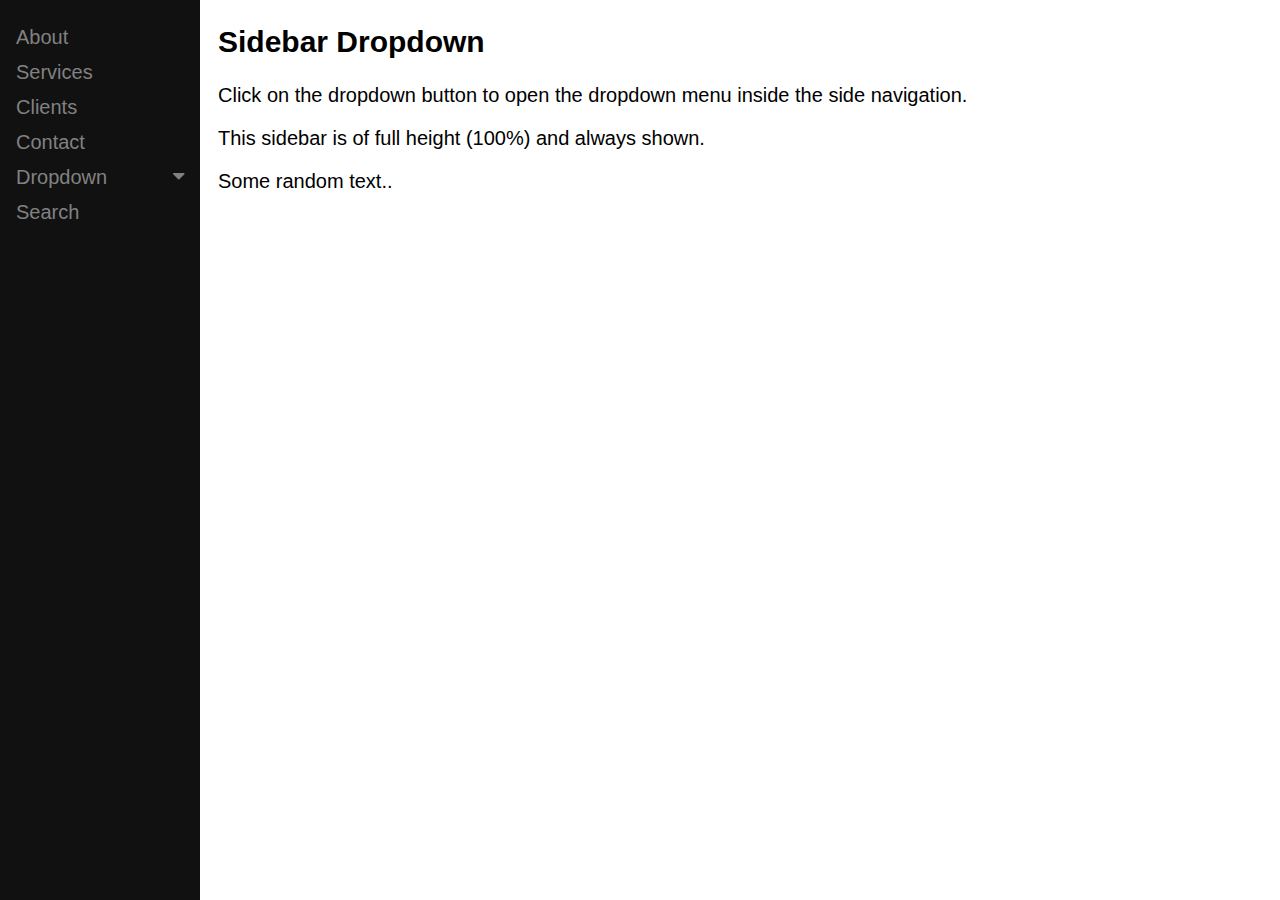
<file: templates/abt.html>
<!DOCTYPE html>
<html>
<head>
<meta name="viewport" content="width=device-width, initial-scale=1">
<link rel="stylesheet" href="https://cdnjs.cloudflare.com/ajax/libs/font-awesome/4.7.0/css/font-awesome.min.css">
<style>
body {
  font-family: "Lato", sans-serif;
}

/* Fixed sidenav, full height */
.sidenav {
  height: 100%;
  width: 200px;
  position: fixed;
  z-index: 1;
  top: 0;
  left: 0;
  background-color: #111;
  overflow-x: hidden;
  padding-top: 20px;
}

/* Style the sidenav links and the dropdown button */
.sidenav a, .dropdown-btn {
  padding: 6px 8px 6px 16px;
  text-decoration: none;
  font-size: 20px;
  color: #818181;
  display: block;
  border: none;
  background: none;
  width: 100%;
  text-align: left;
  cursor: pointer;
  outline: none;
}

/* On mouse-over */
.sidenav a:hover, .dropdown-btn:hover {
  color: #f1f1f1;
}

/* Main content */
.main {
  margin-left: 200px; /* Same as the width of the sidenav */
  font-size: 20px; /* Increased text to enable scrolling */
  padding: 0px 10px;
}

/* Add an active class to the active dropdown button */
.active {
  background-color: green;
  color: white;
}

/* Dropdown container (hidden by default). Optional: add a lighter background color and some left padding to change the design of the dropdown content */
.dropdown-container {
  display: none;
  background-color: #262626;
  padding-left: 8px;
}

/* Optional: Style the caret down icon */
.fa-caret-down {
  float: right;
  padding-right: 8px;
}

/* Some media queries for responsiveness */
@media screen and (max-height: 450px) {
  .sidenav {padding-top: 15px;}
  .sidenav a {font-size: 18px;}
}
</style>
</head>
<body>

<div class="sidenav">
  <a href="#about">About</a>
  <a href="#services">Services</a>
  <a href="#clients">Clients</a>
  <a href="#contact">Contact</a>
  <button class="dropdown-btn">Dropdown 
    <i class="fa fa-caret-down"></i>
  </button>
  <div class="dropdown-container">
    <a href="#">Link 1</a>
    <a href="#">Link 2</a>
    <a href="#">Link 3</a>
  </div>
  <a href="#contact">Search</a>
</div>

<div class="main">
  <h2>Sidebar Dropdown</h2>
  <p>Click on the dropdown button to open the dropdown menu inside the side navigation.</p>
  <p>This sidebar is of full height (100%) and always shown.</p>
  <p>Some random text..</p>
</div>

<script>
/* Loop through all dropdown buttons to toggle between hiding and showing its dropdown content - This allows the user to have multiple dropdowns without any conflict */
var dropdown = document.getElementsByClassName("dropdown-btn");
var i;

for (i = 0; i < dropdown.length; i++) {
  dropdown[i].addEventListener("click", function() {
  this.classList.toggle("active");
  var dropdownContent = this.nextElementSibling;
  if (dropdownContent.style.display === "block") {
  dropdownContent.style.display = "none";
  } else {
  dropdownContent.style.display = "block";
  }
  });
}
</script>

</body>
</html>
</file>
